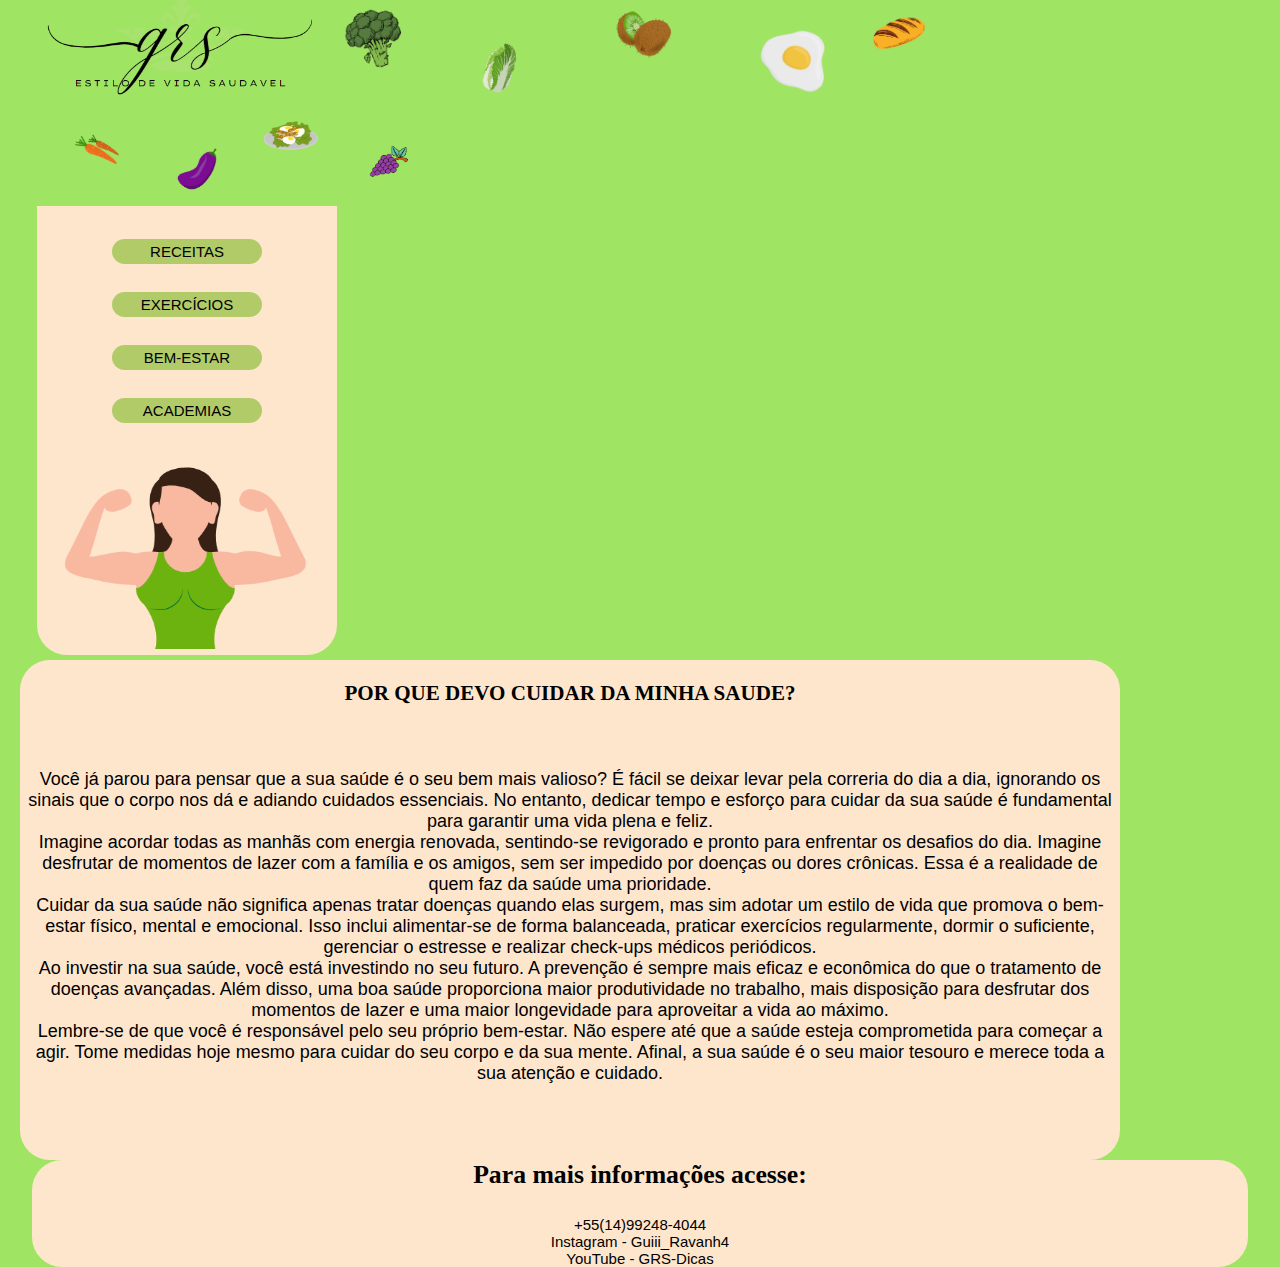
<file: index.html>
<!DOCTYPE html>
    <html>
        <head>
            <meta charset="UTF-8"/>
            <title>GRS - Estilo de Vida Saudável</title>
       
            <link rel="stylesheet" type="text/css" href="styles.css" media="screen"/>
        <body>
       
        </head>
        <body>
            
            <div id="cabecalho">
                <img src="fotoo.png" width="300" height="100" alt="Texto" title="GRS"/>
                <img src="foto3.png" width="600" height="100" alt="Texto" title="Alimentos"/>
                <img src="foto4.png" width="400" height="100" alt="Texto" title="Alimentos"/>
            </div>
 
            
            <div id="menu">
                <center>
                   <br>
                   
                    <h3>Menu</h3>

                  
                   <br>
                   <a href="index2.html"><button>RECEITAS</button></a>
                   <br>
                   <br>
                   <a href="index3.html"><button>EXERCÍCIOS</button></a>
                   <br>
                   <br>
                   <a href="index4.html"><button>BEM-ESTAR</button></a>
                   <br>
                   <br>
                   <a href="index5.html"><button>ACADEMIAS</button></a>
                   
                   
                   
                   
                   <br>
                   <br>
                
                   <img src="blu.png" width="250" height="200" alt="Texto" title="GRS"/>
                </center>
            </div>

            
            <div id="conteudo">
                <br>
                <center>
                    <h3>POR QUE DEVO CUIDAR DA MINHA SAUDE?</h3>
                </center>
                <br>
                <br>
                <br>
                <center>
                    Você já parou para pensar que a sua saúde é o seu bem mais valioso? É fácil se deixar levar pela correria do dia a dia, ignorando os sinais que o corpo nos dá e adiando cuidados essenciais. No entanto, dedicar tempo e esforço para cuidar da sua saúde é fundamental para garantir uma vida plena e feliz.
                    <br>
                    Imagine acordar todas as manhãs com energia renovada, sentindo-se revigorado e pronto para enfrentar os desafios do dia. Imagine desfrutar de momentos de lazer com a família e os amigos, sem ser impedido por doenças ou dores crônicas. Essa é a realidade de quem faz da saúde uma prioridade.
                    <br>
                    Cuidar da sua saúde não significa apenas tratar doenças quando elas surgem, mas sim adotar um estilo de vida que promova o bem-estar físico, mental e emocional. Isso inclui alimentar-se de forma balanceada, praticar exercícios regularmente, dormir o suficiente, gerenciar o estresse e realizar check-ups médicos periódicos.
                    <br>
                    Ao investir na sua saúde, você está investindo no seu futuro. A prevenção é sempre mais eficaz e econômica do que o tratamento de doenças avançadas. Além disso, uma boa saúde proporciona maior produtividade no trabalho, mais disposição para desfrutar dos momentos de lazer e uma maior longevidade para aproveitar a vida ao máximo.
                    <br>
                    Lembre-se de que você é responsável pelo seu próprio bem-estar. Não espere até que a saúde esteja comprometida para começar a agir. Tome medidas hoje mesmo para cuidar do seu corpo e da sua mente. Afinal, a sua saúde é o seu maior tesouro e merece toda a sua atenção e cuidado.
                </center>
                
            </div>

            <!--<div id="lado">
                aside (BLOCOS LATERAIS)
            </div> -->
            
            <div id="rodape">
               <h3>Para mais informações acesse:</h3>
           <br>
            
               <p>+55(14)99248-4044</p>
               
               <P>Instagram - Guiii_Ravanh4</P>
               
               <P>YouTube - GRS-Dicas</P>

            </div>

           
    </html>
</file>
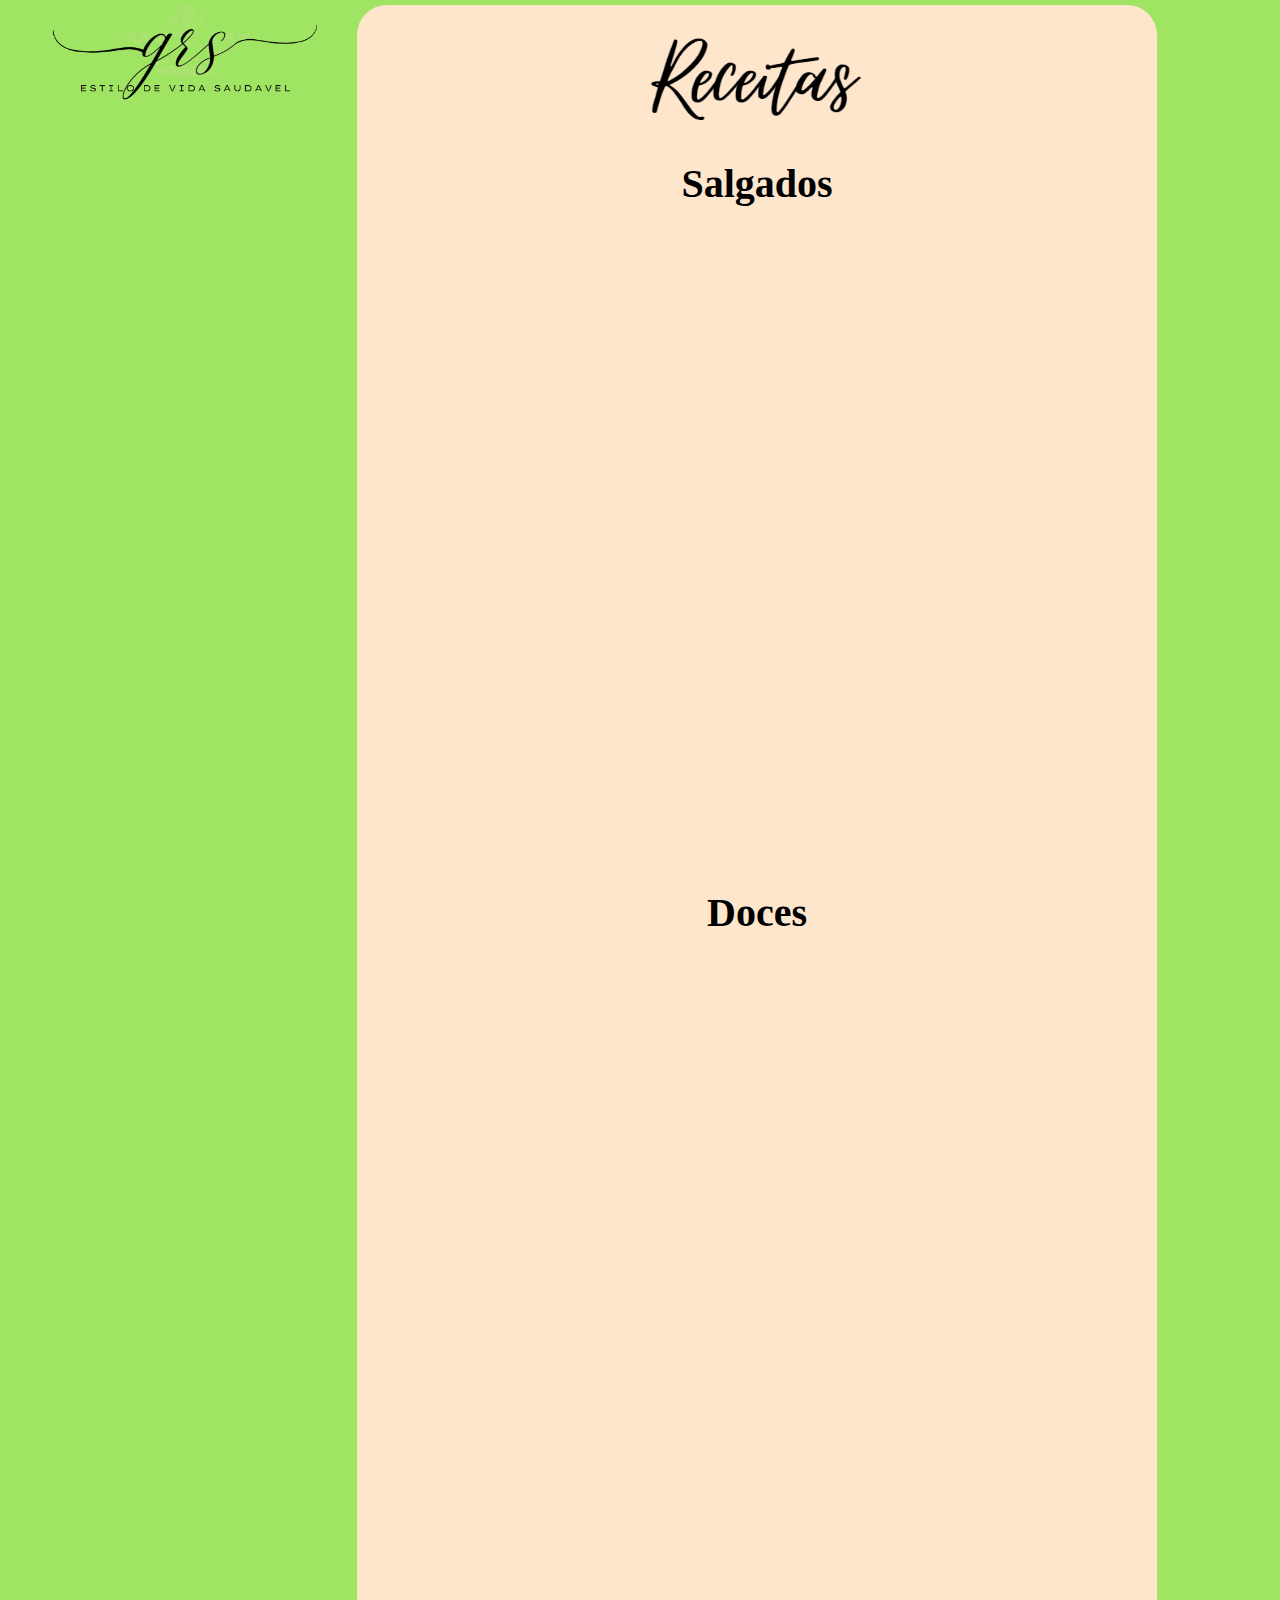
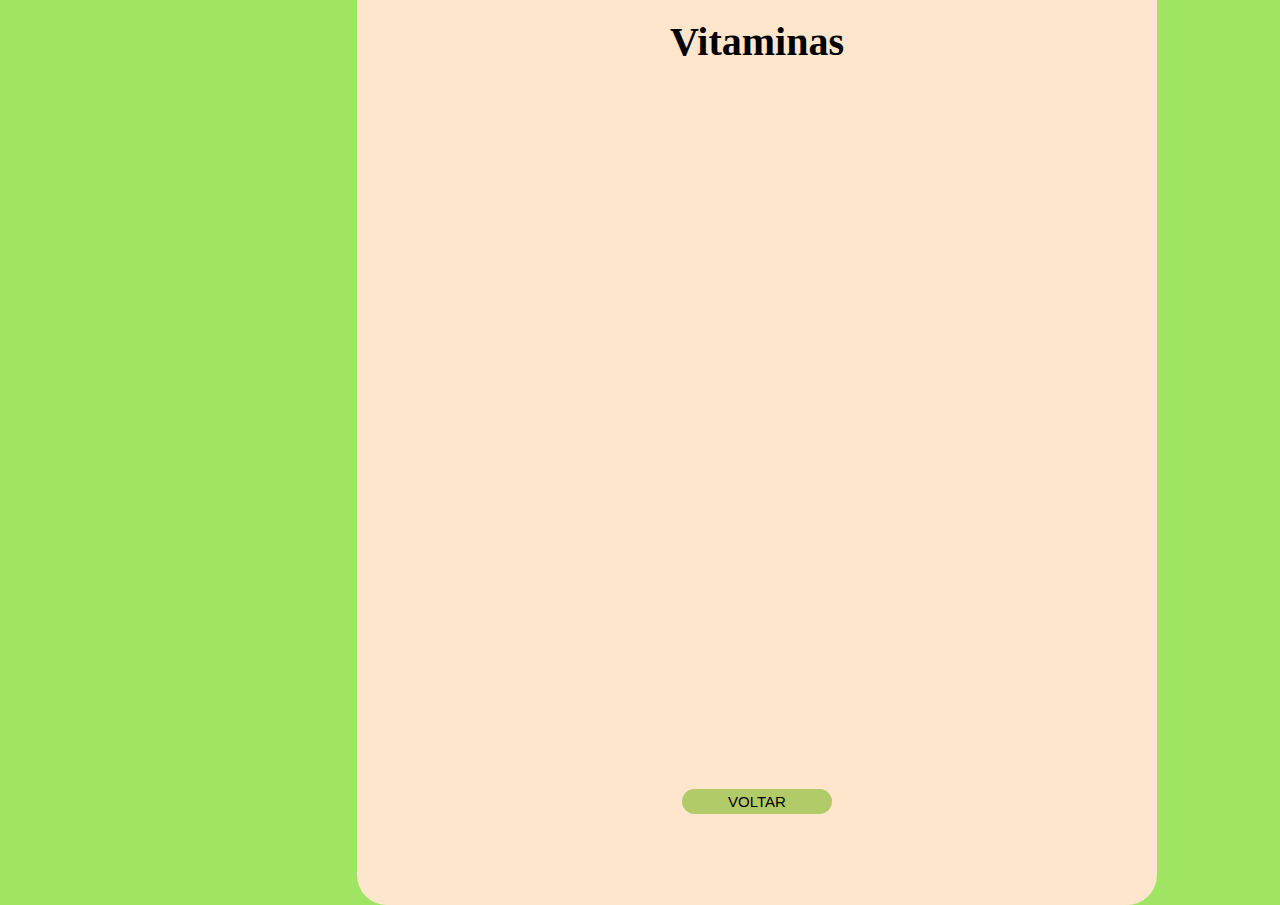
<file: index2.html>
<!DOCTYPE html>
    <html>
        <head>
            <meta charset="UTF-8"/>
            <title>GRS - Receitas Saudáveis</title>

            <link rel="stylesheet" type="text/css" href="styles2.css" media="screen"/>
        <head>
        <body>
        <!--conteúdo-->

        <div id="menu">
            <img src="fotoo.png" width="300" height="100" alt="Texto" title="GRS"/>
        </div>
        
       

        <center>
        <div id="conteudo">
            <img src="receita.png" width="350" height="150" alt="Texto" title="GRS"/>

            <br>
            <h3>Salgados</h3>

            <iframe width="560" height="315" src="https://www.youtube.com/embed/Xv33wvAKk50?si=BX2SmWtnUD64vJgy" title="YouTube video player" frameborder="0" allow="accelerometer; autoplay; clipboard-write; encrypted-media; gyroscope; picture-in-picture; web-share" referrerpolicy="strict-origin-when-cross-origin" allowfullscreen></iframe>

            <br>
            <br>
            
            <iframe width="560" height="315" src="https://www.youtube.com/embed/36xC0dezwC0?si=Bzwuokun3xde3e6J" title="YouTube video player" frameborder="0" allow="accelerometer; autoplay; clipboard-write; encrypted-media; gyroscope; picture-in-picture; web-share" referrerpolicy="strict-origin-when-cross-origin" allowfullscreen></iframe>
            
            <br>
            <br>
            <h3>Doces</h3>
            
            <iframe width="560" height="315" src="https://www.youtube.com/embed/PX-soQ1U_to?si=sF8Izf5O-2CRtc7z" title="YouTube video player" frameborder="0" allow="accelerometer; autoplay; clipboard-write; encrypted-media; gyroscope; picture-in-picture; web-share" referrerpolicy="strict-origin-when-cross-origin" allowfullscreen></iframe>
       
            <br>
            <br>
            
            <iframe width="560" height="315" src="https://www.youtube.com/embed/AGA2QPGHb7M?si=Cw-sBsOC5-wmU-HU" title="YouTube video player" frameborder="0" allow="accelerometer; autoplay; clipboard-write; encrypted-media; gyroscope; picture-in-picture; web-share" referrerpolicy="strict-origin-when-cross-origin" allowfullscreen></iframe>
        
            <br>
            <br>
            <h3>Vitaminas</h3>

            <iframe width="560" height="315" src="https://www.youtube.com/embed/Gao7RYLtvA4?si=TKn5RD1y7I42_2Zy" title="YouTube video player" frameborder="0" allow="accelerometer; autoplay; clipboard-write; encrypted-media; gyroscope; picture-in-picture; web-share" referrerpolicy="strict-origin-when-cross-origin" allowfullscreen></iframe>

            <br>
            <br>

            <iframe width="560" height="315" src="https://www.youtube.com/embed/ELNt1getO68?si=td15Y-ABxFmJIOQV" title="YouTube video player" frameborder="0" allow="accelerometer; autoplay; clipboard-write; encrypted-media; gyroscope; picture-in-picture; web-share" referrerpolicy="strict-origin-when-cross-origin" allowfullscreen></iframe>
        
            <BR>
             <br>
             <br>
             <br>   
            <a href="index.html"><button>VOLTAR</button></a>
        </center>
        

    </div>

        

        </body>
    </html>
</file>
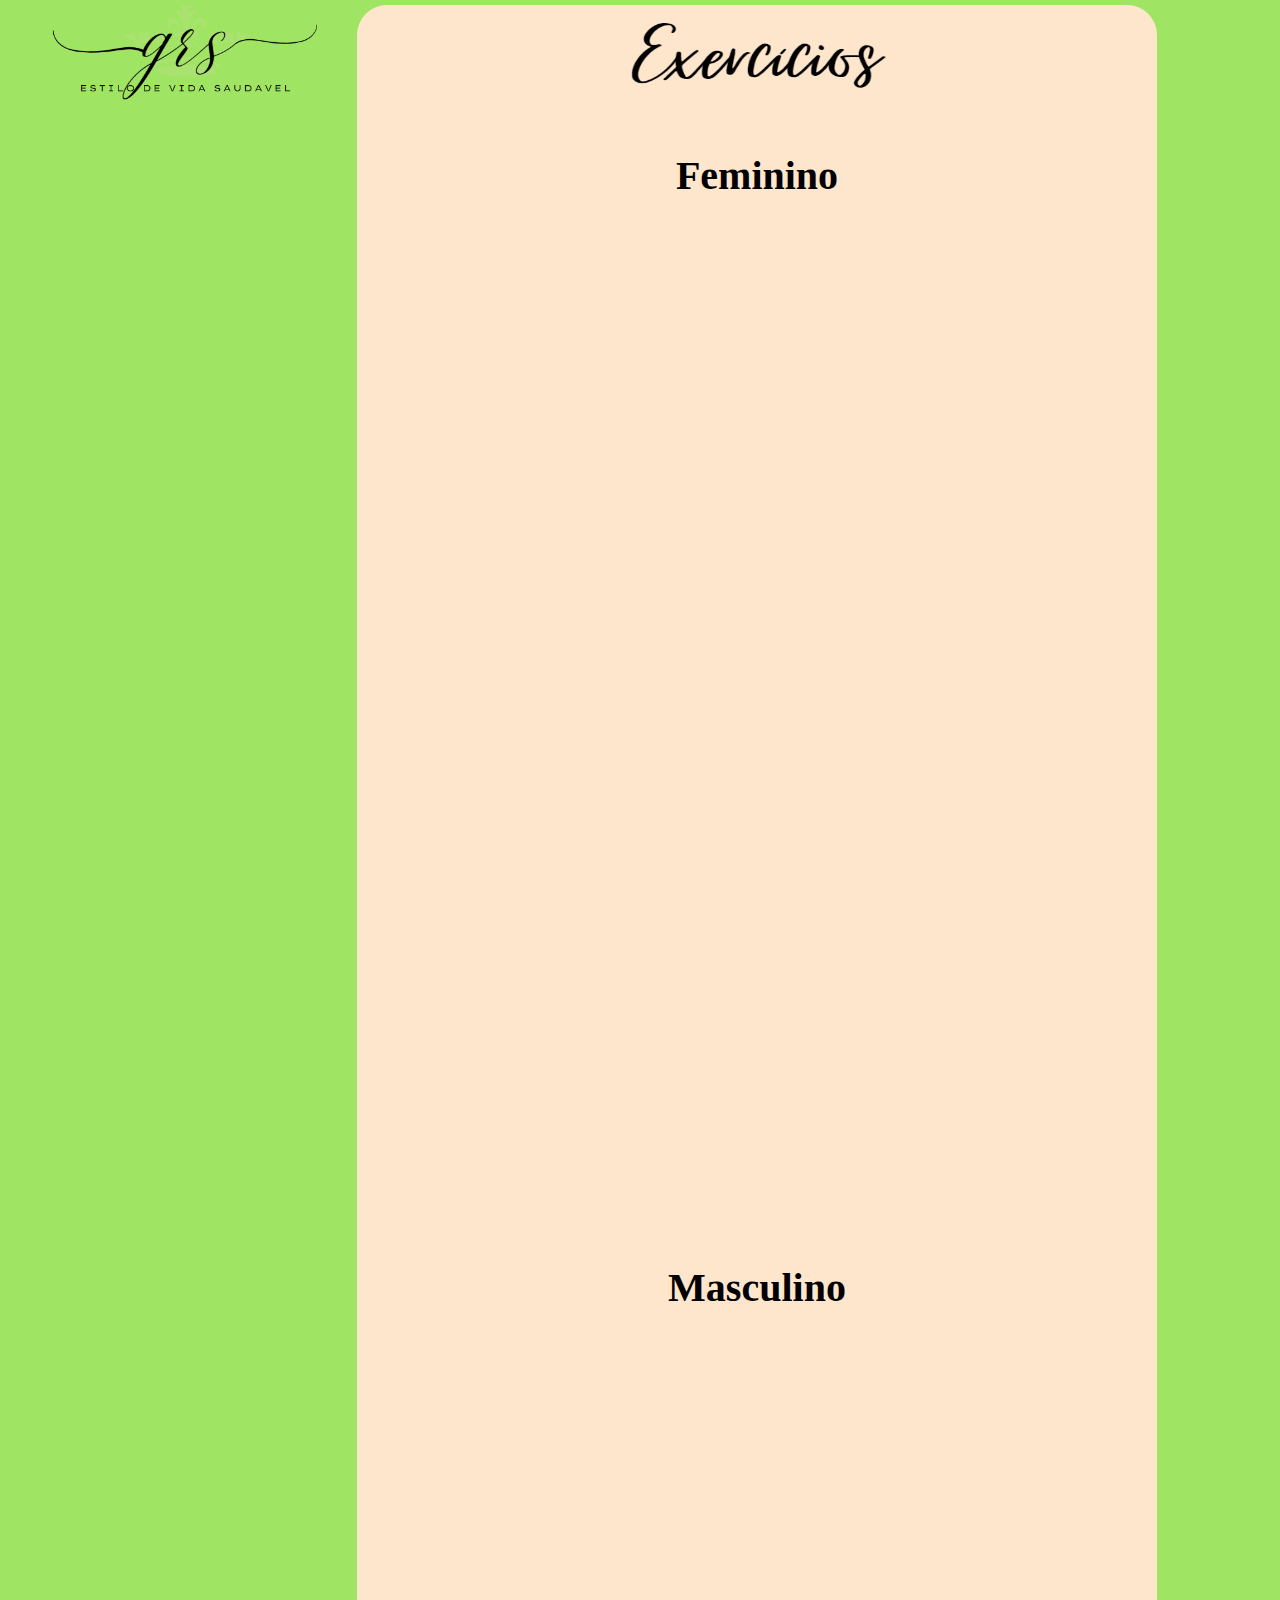
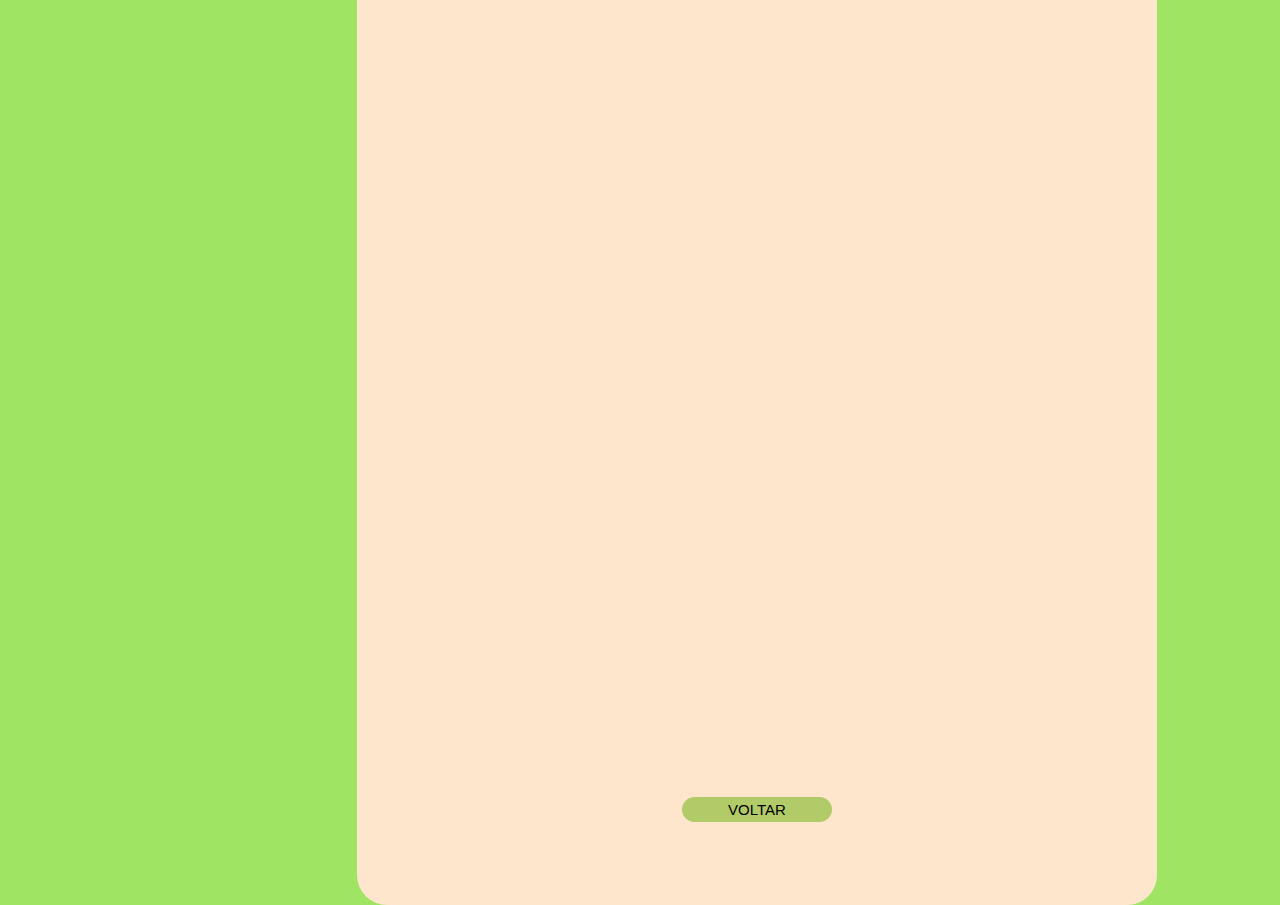
<file: index3.html>
<!DOCTYPE html>
    <html>
        <head>
            <meta charset="UTF-8"/>
            <title>GRS - Exercícios Físicos</title>

            <link rel="stylesheet" type="text/css" href="styles2.css" media="screen"/>

        <head>
        <body>
        <!--conteúdo-->

        <div id="menu">
            <img src="fotoo.png" width="300" height="100" alt="Texto" title="GRS"/>
        </div>
        
        <center>
            <div id="conteudo">
                <img src="exercicio.png" width="300" height="100" alt="Texto" title="GRS"/>

                <br>
                <br>
                <br>
            <h3>Feminino</h3>
            <br>
                
                <iframe width="560" height="315" src="https://www.youtube.com/embed/6laXxq51lkc?si=bi2aFndfsWzzEMW_" title="YouTube video player" frameborder="0" allow="accelerometer; autoplay; clipboard-write; encrypted-media; gyroscope; picture-in-picture; web-share" referrerpolicy="strict-origin-when-cross-origin" allowfullscreen></iframe>

                <br>
                <br>
                <iframe width="560" height="315" src="https://www.youtube.com/embed/kCSps1nPg6o?si=b7mjhXpli00rj2QS" title="YouTube video player" frameborder="0" allow="accelerometer; autoplay; clipboard-write; encrypted-media; gyroscope; picture-in-picture; web-share" referrerpolicy="strict-origin-when-cross-origin" allowfullscreen></iframe>

                <br>
                <br>
                <iframe width="560" height="315" src="https://www.youtube.com/embed/Z4ygoS4atlc?si=Dg2Y9cg6JkaQEbY5" title="YouTube video player" frameborder="0" allow="accelerometer; autoplay; clipboard-write; encrypted-media; gyroscope; picture-in-picture; web-share" referrerpolicy="strict-origin-when-cross-origin" allowfullscreen></iframe>

                <br>
                <br>
                <br>
                <h3>Masculino</h3>
                <br>

                <iframe width="560" height="315" src="https://www.youtube.com/embed/e6WEe__fpBM?si=p5YgX61Xbc911Fso" title="YouTube video player" frameborder="0" allow="accelerometer; autoplay; clipboard-write; encrypted-media; gyroscope; picture-in-picture; web-share" referrerpolicy="strict-origin-when-cross-origin" allowfullscreen></iframe>

                <br>
                <br>
                <iframe width="560" height="315" src="https://www.youtube.com/embed/rD37h-KTV-8?si=jt8ixMZmI7ryI5kV" title="YouTube video player" frameborder="0" allow="accelerometer; autoplay; clipboard-write; encrypted-media; gyroscope; picture-in-picture; web-share" referrerpolicy="strict-origin-when-cross-origin" allowfullscreen></iframe>
            
                <br>
                <br>
                <iframe width="560" height="315" src="https://www.youtube.com/embed/MWs4E45Zg2w?si=xftTTHD0m9cDfawc" title="YouTube video player" frameborder="0" allow="accelerometer; autoplay; clipboard-write; encrypted-media; gyroscope; picture-in-picture; web-share" referrerpolicy="strict-origin-when-cross-origin" allowfullscreen></iframe>
                <br>
                <br>
                <br>
                <br>
                <a href="index.html"><button>VOLTAR</button></a>

            </div>
        </center>

        </body>
    </html>
</file>
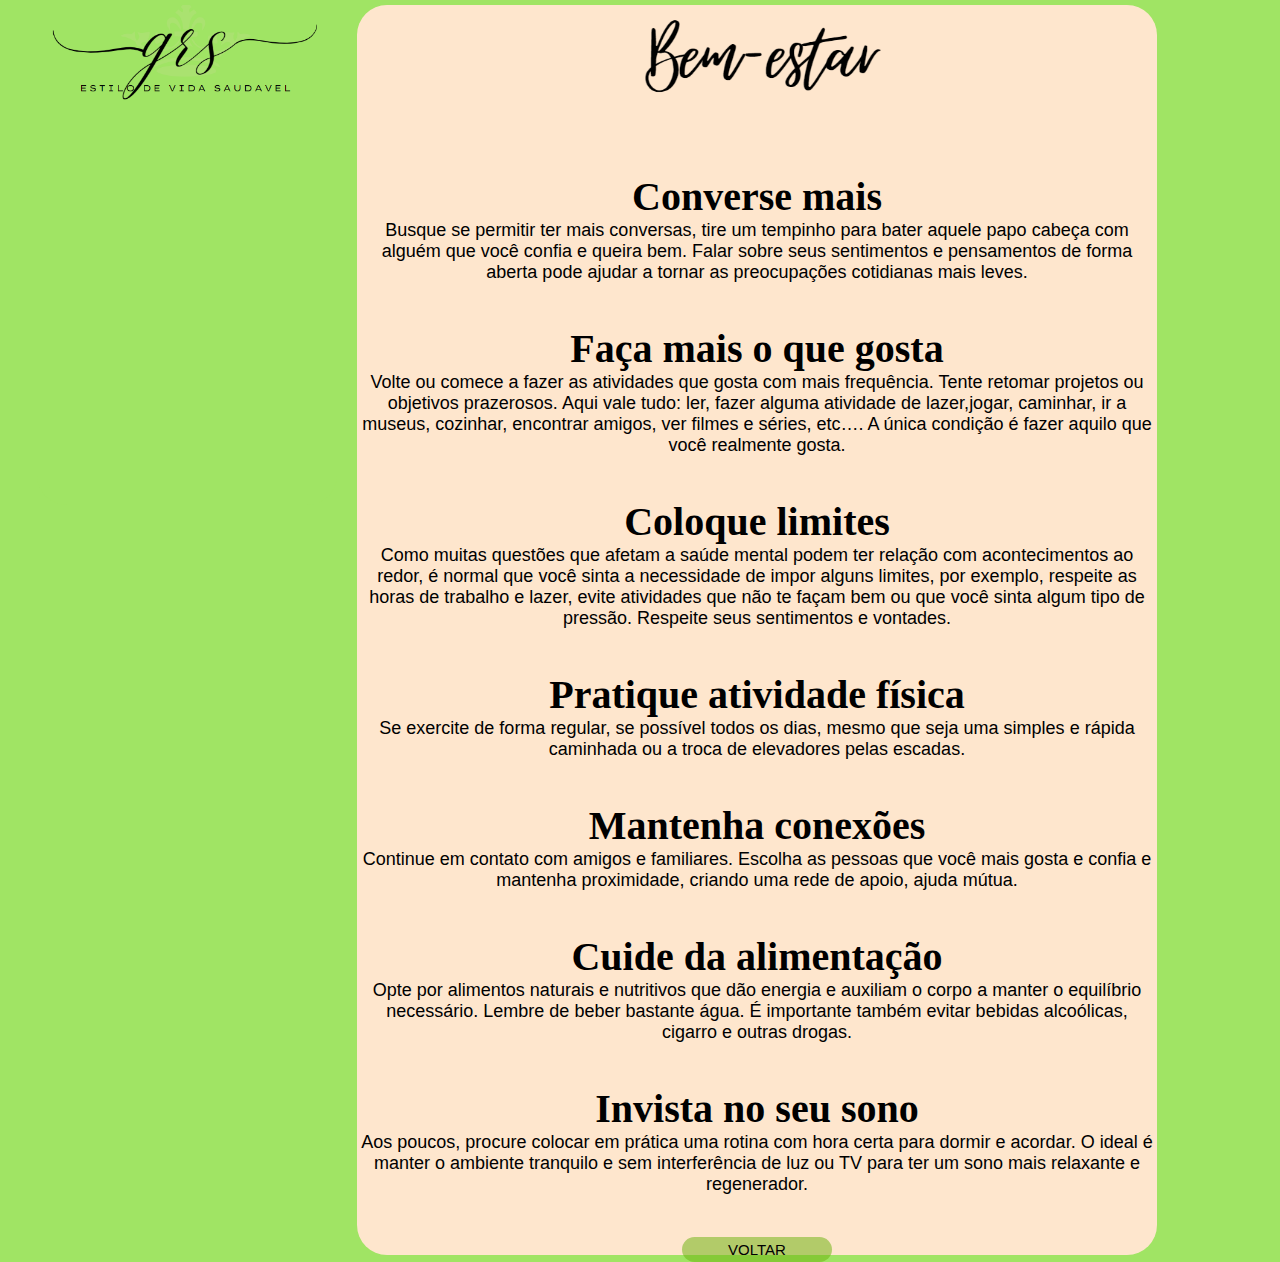
<file: index4.html>
<!DOCTYPE html>
    <html>
        <head>
            <meta charset="UTF-8"/>
            <title>GRS - Bem-estar</title>

            <link rel="stylesheet" type="text/css" href="styles3.css" media="screen"/>

        <head>
        <body>
        <!--conteúdo-->

        <div id="menu">
            <img src="fotoo.png" width="300" height="100" alt="Texto" title="GRS"/>
        </div>
        
        <center>
            <div id="conteudo">
                <img src="foto5.png" width="300" height="100" alt="Texto" title="GRS"/>

                <br>
                <br>
                <br>
                <br>

                <h3>Converse mais</h3>
                <P>Busque se permitir ter mais conversas, tire um tempinho para bater aquele papo cabeça com alguém que você confia e queira bem. Falar sobre seus sentimentos e pensamentos de forma aberta pode ajudar a tornar as preocupações cotidianas mais leves.</P>

                <br>
                <br>
                
                <h3>Faça mais o que gosta</h3>
                <P>Volte ou comece a fazer as atividades que gosta com mais frequência. Tente retomar projetos ou objetivos prazerosos. Aqui vale tudo: ler, fazer alguma atividade de lazer,jogar, caminhar, ir a museus, cozinhar, encontrar amigos, ver filmes e séries, etc…. A única condição é fazer aquilo que você realmente gosta.</P>
            
                <br>
                <br>
                
                <H3>Coloque limites</H3>
                <P>Como muitas questões que afetam a saúde mental podem ter relação com acontecimentos ao redor, é normal que você sinta a necessidade de impor alguns limites, por exemplo, respeite as horas de trabalho e lazer, evite atividades que não te façam bem ou que você sinta algum tipo de pressão. Respeite seus sentimentos e vontades.</P>
                
                <br>
                <br>

                <H3>Pratique atividade física</H3>
                <P>Se exercite de forma regular, se possível todos os dias, mesmo que seja uma simples e rápida caminhada ou a troca de elevadores pelas escadas.</P>
                
                <br>
                <br>

                <H3>Mantenha conexões</H3>
                <P>Continue em contato com amigos e familiares. Escolha as pessoas que você mais gosta e confia e mantenha proximidade, criando uma rede de apoio, ajuda mútua.</P>
                
                <br>
                <br>

                <H3>Cuide da alimentação</H3>
                <P>Opte por alimentos naturais e nutritivos que dão energia e auxiliam o corpo a manter o equilíbrio necessário. Lembre de beber bastante água. É importante também evitar bebidas alcoólicas, cigarro e outras drogas.</P>
                
                <br>
                <br>

                <H3>Invista no seu sono</H3>
                <P>Aos poucos, procure colocar em prática uma rotina com hora certa para dormir e acordar. O ideal é manter o ambiente tranquilo e sem interferência de luz ou TV para ter um sono mais relaxante e regenerador.</P>
                
                <BR>
                <BR>
                
                <a href="index.html"><button>VOLTAR</button></a>

            </div>
        </center>


        </body>
    </html>
</file>
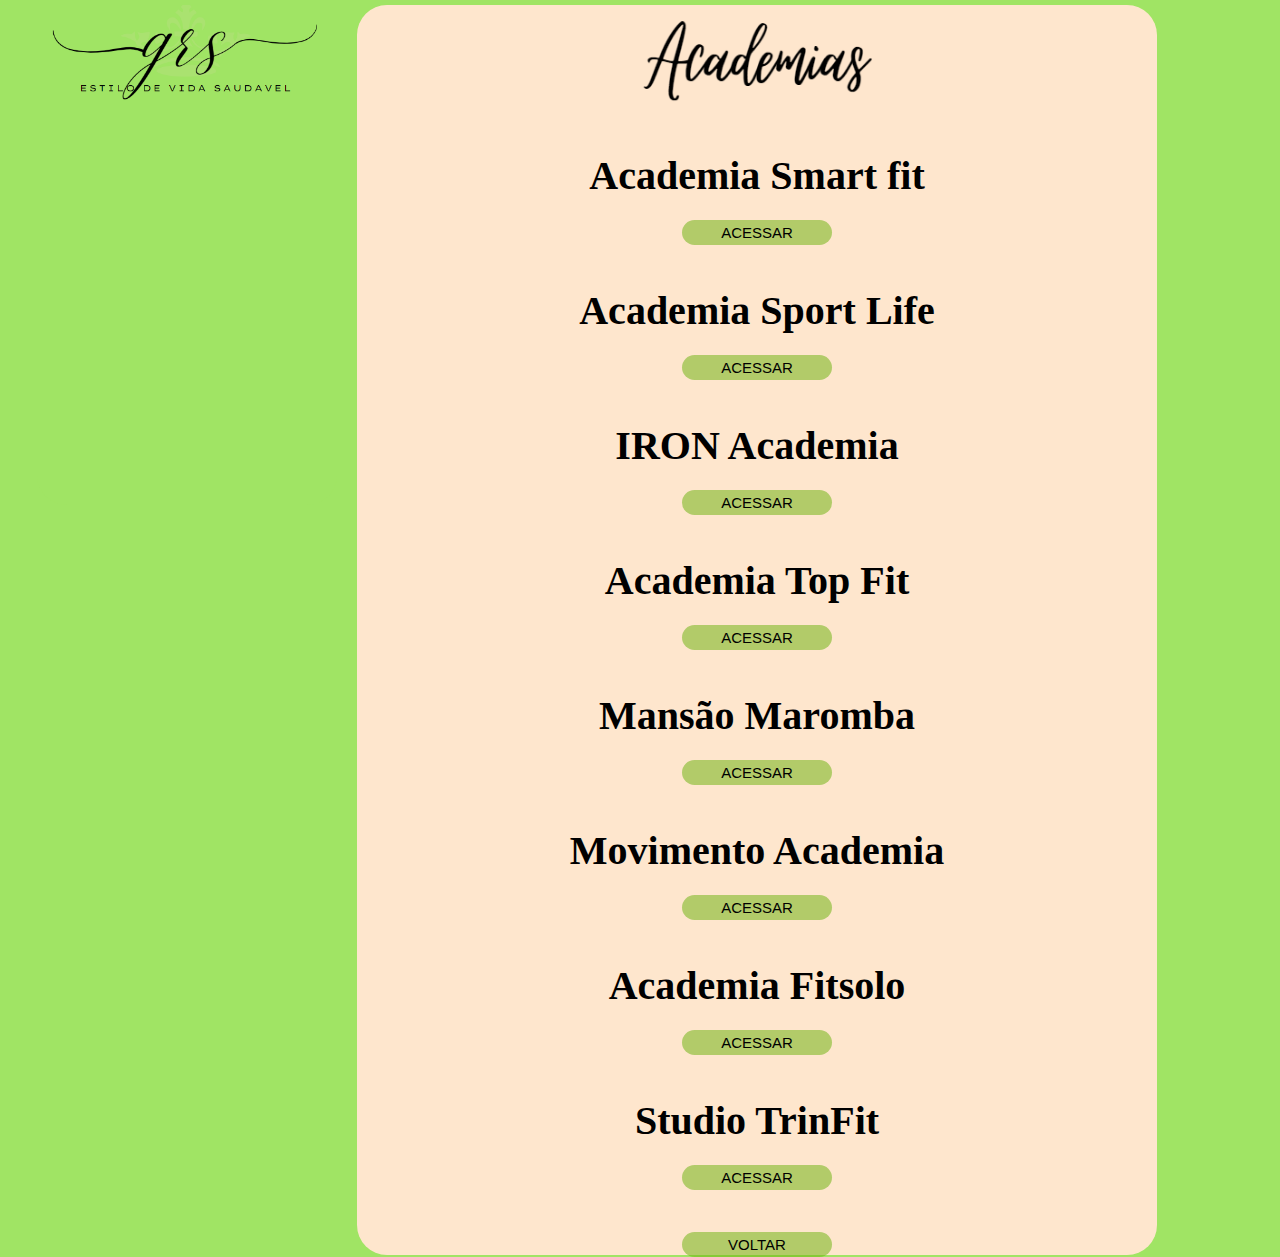
<file: index5.html>
<!DOCTYPE html>
    <html>
        <head>
            <meta charset="UTF-8"/>
            <title>GRS - Academias</title>
        <head>
        <body>
        <!--conteúdo-->

        <link rel="stylesheet" type="text/css" href="styles3.css" media="screen"/>

        <div id="menu">
            <img src="fotoo.png" width="300" height="100" alt="Texto" title="GRS"/>
        </div>
        
        <center>

            <div id="conteudo">

                <img src="bla.png" width="250" height="100" alt="Texto" title="GRS"/>

                <br>
                <br>
                <br>
                

                <h3>Academia Smart fit</h3>
                <br>
                <a href="https://g.co/kgs/tFNArqY"><button>ACESSAR</button></a>

                <br>
                <br>
                <br>

                <h3>Academia Sport Life</h3>
                <br>
                <a href="https://g.co/kgs/KYxiAHt"><button>ACESSAR</button></a>

                <br>
                <br>
                <br>

                <h3>IRON Academia</h3>
                <br>
                <a href="https://g.co/kgs/LturB6W"><button>ACESSAR</button></a>

                <br>
                <br>
                <br>

                <h3>Academia Top Fit</h3>
                <br>
                <a href="https://g.co/kgs/fYFtUdR"><button>ACESSAR</button></a>

                <br>
                <br>
                <br>

                <h3>Mansão Maromba</h3>
                <br>
                <a href="https://g.co/kgs/m8gKJov"><button>ACESSAR</button></a>

                <br>
                <br>
                <br>

                <h3>Movimento Academia</h3>
                <br>
                <a href="https://g.co/kgs/D1EuQ5U"><button>ACESSAR</button></a>

                <br>
                <br>
                <br>

                <h3>Academia Fitsolo</h3>
                <br>
                <a href="https://g.co/kgs/RgjPGAF"><button>ACESSAR</button></a>

                <br>
                <br>
                <br>

                <h3>Studio TrinFit</h3>
                <br>
                <a href="https://g.co/kgs/shpGguD"><button>ACESSAR</button></a>

                <br>
                <br>
                <br>


                <a href="index.html"><button>VOLTAR</button></a>
           
            
            </div>
        
        

    </center>


        </body>
    </html>
</file>
<file: styles.css>
* {
    margin: 0;
    padding: 0;
}
 
body{
    font-family: Arial, Helvetica, sans-serif;
    font-size: 22px;
    background-color: #a0e464;
}
 
 
#cabecalho{
    height: 150px;
    background-color: rgb(160, 228, 100);
    width: 95%;
    margin: 0 auto;
    
}
 
 
#menu{
    height: 500px;
    width: 300px;
    background-color: rgb(254, 230, 205);
    float: left;
    margin-left: 37px;
    margin-top: 5px;
    border-radius: 30px;
}
 
#conteudo{
    height: 500px;
    width: 1100px;
    background-color: rgb(254, 230, 205);
    float: left;
    margin-top: 5px;
    margin-left: 20px;
    font-size: 18px;
    border-radius: 30px;
}
 
#lado{
    height: 500px;
    width: 290px;
    background-color: lightseagreen;
    float: left;
    margin-left: 5px;
    margin-top: 10px;
    margin-block-end: 5px;
}
 
#rodape{
    height: 100px;
    background-color: rgb(254, 230, 205);
    clear: both;
    width: 95%;
    height: 15%;
    margin: 0 auto;
    text-align: center;
    border-radius: 30px;
    margin-top: 525px;
}    
h3{
    font-family:'Times New Roman', Times, serif
}
button{
    background-color: #6cb31086;
    border: 5px;
    border-radius: 50px;
    height: 25px;
    width: 150px;
    border-style:initial;
    font-size: 15px;
}
p{
    font-size: 15px;
}


/*rgb(160, 228, 100);
</file>
<file: styles2.css>
* {
    margin: 0;
    padding: 0;
}
 
body{
    font-family: Arial, Helvetica, sans-serif;
    font-size: 22px;
    background-color: #a0e464;
}
 
 
#cabecalho{
    height: 150px;
    background-color: rgb(160, 228, 100);
    width: 95%;
    margin: 0 auto;
    
}
 
 
#menu{
    height: 500px;
    width: 300px;
    background-color: rgb(160, 228, 100);
    float: left;
    margin-left: 37px;
    margin-top: 5px;
    border-radius: 30px;
}
 
#conteudo{
    height: 2500px;
    width: 800px;
    background-color: #fee6cd;
    float: left;
    margin-top: 5px;
    margin-left: 20px;
    font-size: 18px;
    border-radius: 30px;
}
 
#lado{
    height: 500px;
    width: 290px;
    background-color: lightseagreen;
    float: left;
    margin-left: 5px;
    margin-top: 10px;
    margin-block-end: 5px;
}
 
#rodape{
    height: 100px;
    background-color: rgb(254, 230, 205);
    clear: both;
    width: 95%;
    margin: 0 auto;
    text-align: center;
    border-radius: 30px;
    margin-top: 525px;
}    
h3{
    font-family:'Times New Roman', Times, serif
}
button{
    background-color: #6cb31086;
    border: 5px;
    border-radius: 50px;
    height: 25px;
    width: 150px;
    border-style:initial;
    font-size: 15px;
}
h1{
    font-family:'Times New Roman', Times, serif
}
h3{
    font-size: 40px; 
}
</file>
<file: styles3.css>
* {
    margin: 0;
    padding: 0;
}
 
body{
    font-family: Arial, Helvetica, sans-serif;
    font-size: 22px;
    background-color: #a0e464;
}
 
 
#cabecalho{
    height: 150px;
    background-color: rgb(160, 228, 100);
    width: 95%;
    margin: 0 auto;
    
}
 
 
#menu{
    height: 500px;
    width: 300px;
    background-color: rgb(160, 228, 100);
    float: left;
    margin-left: 37px;
    margin-top: 5px;
    border-radius: 30px;
}
 
#conteudo{
    height: 1250px;
    width: 800px;
    background-color: #fee6cd;
    float: left;
    margin-top: 5px;
    margin-left: 20px;
    font-size: 18px;
    border-radius: 30px;
}
 
#lado{
    height: 500px;
    width: 290px;
    background-color: lightseagreen;
    float: left;
    margin-left: 5px;
    margin-top: 10px;
    margin-block-end: 5px;
}
 
#rodape{
    height: 100px;
    background-color: rgb(254, 230, 205);
    clear: both;
    width: 95%;
    margin: 0 auto;
    text-align: center;
    border-radius: 30px;
    margin-top: 525px;
}    
h3{
    font-family:'Times New Roman', Times, serif
}
button{
    background-color: #6cb31086;
    border: 5px;
    border-radius: 50px;
    height: 25px;
    width: 150px;
    border-style:initial;
    font-size: 15px;
}
h1{
    font-family:'Times New Roman', Times, serif
}
h3{
    font-size: 40px; 
}
</file>
